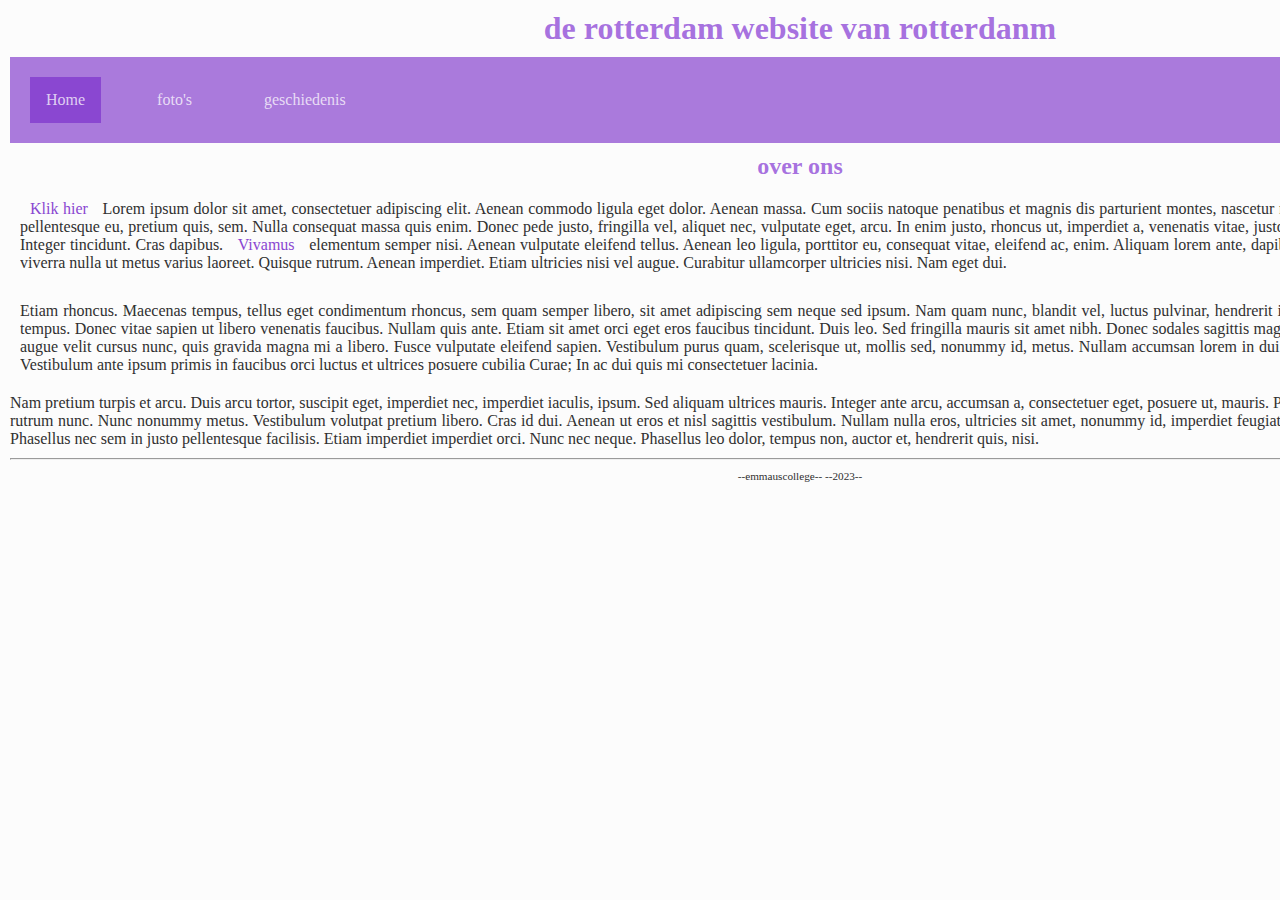
<file: index.html>
<!DOCTYPE html>

<html lang="nl">

<head>
  <link rel="stylesheet" href="style.css" />
  <title>rotterdam website</title>
  <meta charset="UTF-8" />
</head>

<body>
  <div class="page">

    <header>
      <h1 id="hoofdtitel" class="belangrijk">de rotterdam website van rotterdanm</h1>
    </header>
   

    <nav>
      <ul>
        <li><a class="active" href="index.html">Home</a></li>
        <li><a href="overmij.html">foto's</a></li>
        <li><a href="info.html">geschiedenis</a></li>
      </ul>
    </nav>

    <main>
      <h2>over ons</h2>

      <div class="item">
       
        <p class="item-tekst">
          <a href="http://nu.nl">Klik hier</a> Lorem ipsum dolor sit amet, consectetuer adipiscing elit. Aenean commodo
          ligula eget dolor. Aenean massa. Cum sociis natoque penatibus et magnis dis parturient montes, nascetur
          ridiculus mus. Donec quam felis, ultricies nec, pellentesque eu, pretium quis, sem. Nulla consequat massa quis
          enim. Donec pede justo, fringilla vel, aliquet nec, vulputate eget, arcu. In enim justo, rhoncus ut, imperdiet
          a, venenatis vitae, justo. Nullam dictum felis eu pede mollis pretium. Integer tincidunt. Cras dapibus. <a
            href="http://www.encyclo.nl/begrip/dum%20vivimus%20vivamus">Vivamus</a> elementum semper nisi. Aenean
          vulputate eleifend tellus. Aenean leo ligula, porttitor eu, consequat vitae, eleifend ac, enim. Aliquam lorem
          ante, dapibus in, viverra quis, feugiat a, tellus. Phasellus viverra nulla ut metus varius laoreet. Quisque
          rutrum. Aenean imperdiet. Etiam ultricies nisi vel augue. Curabitur ullamcorper ultricies nisi. Nam eget dui.
        </p>
      </div>

      <div class="item">
         
        <p class="item-tekst">
          Etiam rhoncus. Maecenas tempus, tellus eget
          condimentum rhoncus, sem quam semper libero, sit amet adipiscing sem neque sed ipsum. Nam quam nunc, blandit
          vel, luctus pulvinar, hendrerit id, lorem. Maecenas nec odio et ante tincidunt tempus. Donec vitae sapien ut
          libero venenatis faucibus. Nullam quis ante. Etiam sit amet orci eget eros faucibus tincidunt. Duis leo. Sed
          fringilla mauris sit amet nibh. Donec sodales sagittis magna. Sed consequat, leo eget bibendum sodales, augue
          velit cursus nunc, quis gravida magna mi a libero. Fusce vulputate eleifend sapien. Vestibulum purus quam,
          scelerisque ut, mollis sed, nonummy id, metus. Nullam accumsan lorem in dui. Cras ultricies mi eu turpis
          hendrerit fringilla. Vestibulum ante ipsum primis in faucibus orci luctus et ultrices posuere cubilia Curae;
          In
          ac dui quis mi consectetuer lacinia.
        </p>
      </div>

      <p>
        Nam pretium turpis et arcu. Duis arcu tortor, suscipit eget, imperdiet nec, imperdiet iaculis, ipsum. Sed
        aliquam ultrices mauris. Integer ante arcu, accumsan a, consectetuer eget, posuere ut, mauris. Praesent
        adipiscing. Phasellus ullamcorper ipsum rutrum nunc. Nunc nonummy metus. Vestibulum volutpat pretium libero.
        Cras id dui. Aenean ut eros et nisl sagittis vestibulum. Nullam nulla eros, ultricies sit amet, nonummy id,
        imperdiet feugiat, pede. Sed lectus. Donec mollis hendrerit risus. Phasellus nec sem in justo pellentesque
        facilisis. Etiam imperdiet imperdiet orci. Nunc nec neque. Phasellus leo dolor, tempus non, auctor et, hendrerit
        quis, nisi.
      </p>

    </main>

    <footer>
      <hr />
      <p class="smalltext">--emmauscollege-- --2023--</p>
    </footer>

  </div>
</body>

</html>
</file>
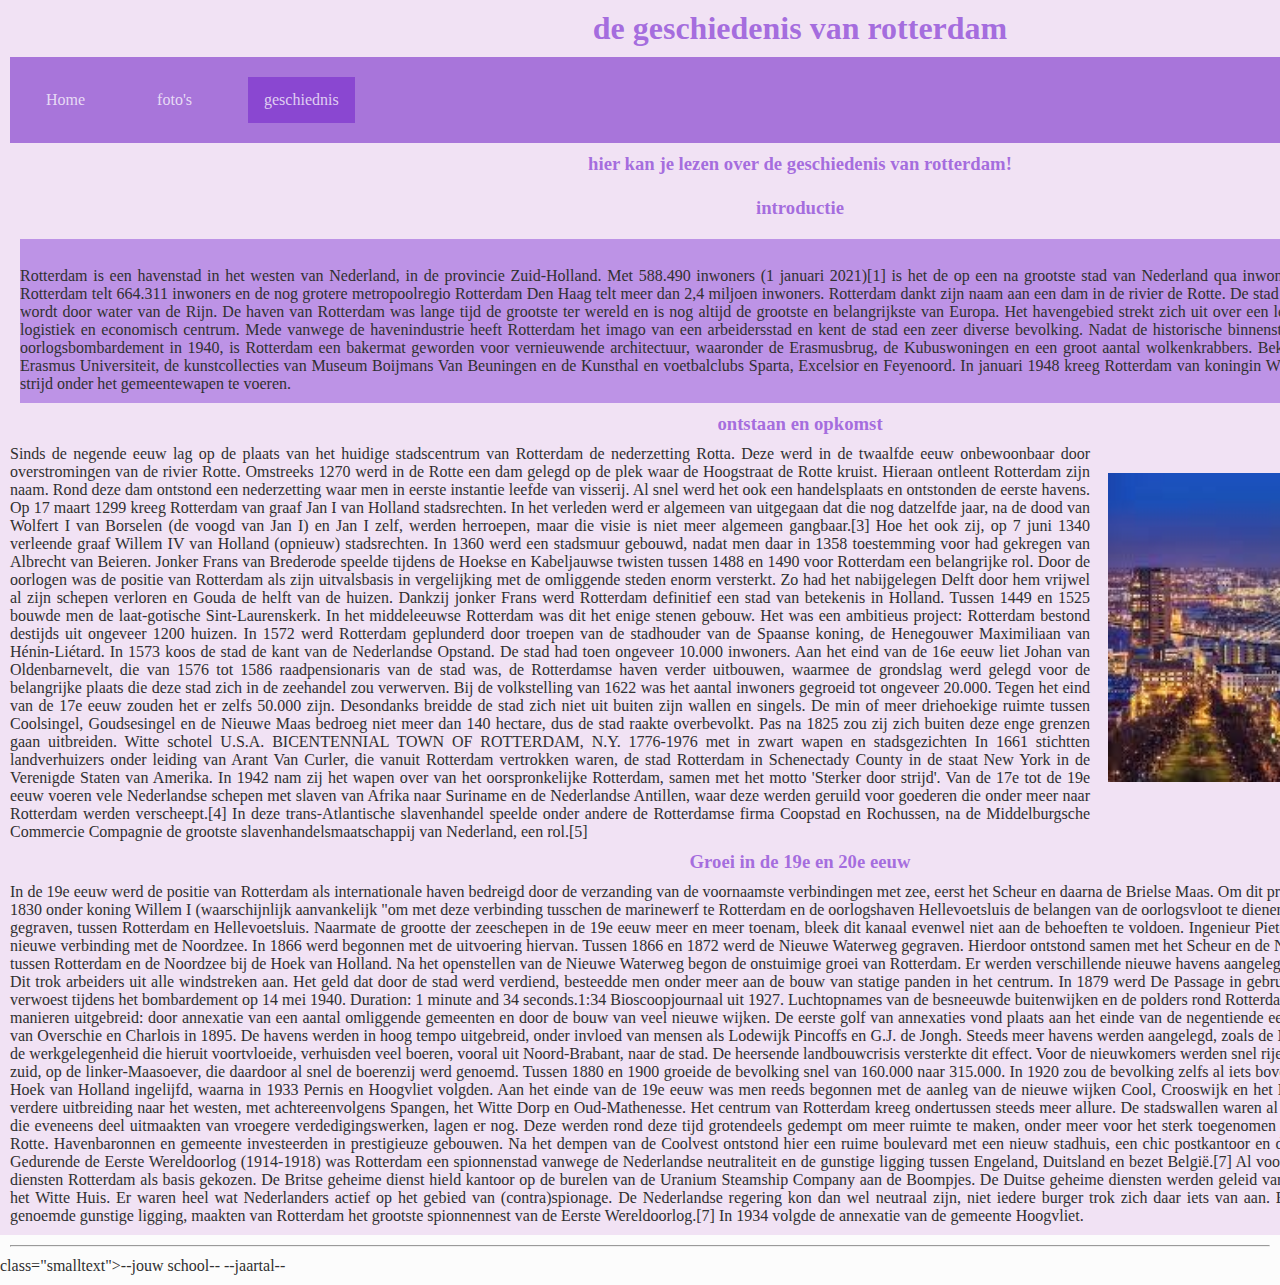
<file: info.html>
<!DOCTYPE html>

<html lang="nl">

<head>
  <link rel="stylesheet" href="style.css" />
  <title>Dit is een eenvoudige website</title>
  <meta charset="UTF-8" />
  <style>
    #first-part {
      background-color: #a772e0b5;
    }
   
    #foto1 {
      padding: 0px 0px 0px 0px;
    }
    .plaatje {
      float: right;
      padding: 18px;
    }
    .page {
      background-color:  #f1e2f4;
    }
  </style>
</head>

<body>
  <div class="page">

    <header>
      <h1>de geschiedenis van rotterdam</h1>
    </header>

    <nav>
      <ul>
        <li><a href="index.html">Home</a></li>
        <li><a href="overmij.html">foto's</a></li>
        <li><a class="active" href="info.html">geschiednis</a></li>
      </ul>
    </nav>

    <main>
      <h3>hier kan je lezen over de geschiedenis van rotterdam!<br><br>introductie</h3>
      <div id="all-text"></div>
      <div id="first-part"><p><br>Rotterdam is een havenstad in het westen van Nederland, in de provincie Zuid-Holland. Met 588.490 inwoners (1 januari 2021)[1] is het de op een na grootste stad van Nederland qua inwoneraantal, na Amsterdam. De gehele gemeente Rotterdam telt 664.311 inwoners en de nog grotere metropoolregio Rotterdam Den Haag telt meer dan 2,4 miljoen inwoners.

        Rotterdam dankt zijn naam aan een dam in de rivier de Rotte. De stad ligt aan de rivier de Nieuwe Maas, die gevoed wordt door water van de Rijn. De haven van Rotterdam was lange tijd de grootste ter wereld en is nog altijd de grootste en belangrijkste van Europa. Het havengebied strekt zich uit over een lengte van 40 kilometer[2] en is een belangrijk logistiek en economisch centrum. Mede vanwege de havenindustrie heeft Rotterdam het imago van een arbeidersstad en kent de stad een zeer diverse bevolking.
        
        Nadat de historische binnenstad grotendeels verwoest werd door een Duits oorlogsbombardement in 1940, is Rotterdam een bakermat geworden voor vernieuwende architectuur, waaronder de Erasmusbrug, de Kubuswoningen en een groot aantal wolkenkrabbers. Bekendheid geniet de stad daarnaast vanwege de Erasmus Universiteit, de kunstcollecties van Museum Boijmans Van Beuningen en de Kunsthal en voetbalclubs Sparta, Excelsior en Feyenoord.
        
        In januari 1948 kreeg Rotterdam van koningin Wilhelmina toestemming de spreuk Sterker door strijd onder het gemeentewapen te voeren.</p></div>
        <h3>ontstaan en opkomst</h3>
        <p><img class="plaatje" src="/afbeeldingen/rotterdamskyline.jpeg" width="500">Sinds de negende eeuw lag op de plaats van het huidige stadscentrum van Rotterdam de nederzetting Rotta. Deze werd in de twaalfde eeuw onbewoonbaar door overstromingen van de rivier Rotte. Omstreeks 1270 werd in de Rotte een dam gelegd op de plek waar de Hoogstraat de Rotte kruist. Hieraan ontleent Rotterdam zijn naam. Rond deze dam ontstond een nederzetting waar men in eerste instantie leefde van visserij. Al snel werd het ook een handelsplaats en ontstonden de eerste havens. Op 17 maart 1299 kreeg Rotterdam van graaf Jan I van Holland stadsrechten. In het verleden werd er algemeen van uitgegaan dat die nog datzelfde jaar, na de dood van Wolfert I van Borselen (de voogd van Jan I) en Jan I zelf, werden herroepen, maar die visie is niet meer algemeen gangbaar.[3] Hoe het ook zij, op 7 juni 1340 verleende graaf Willem IV van Holland (opnieuw) stadsrechten. In 1360 werd een stadsmuur gebouwd, nadat men daar in 1358 toestemming voor had gekregen van Albrecht van Beieren.

          Jonker Frans van Brederode speelde tijdens de Hoekse en Kabeljauwse twisten tussen 1488 en 1490 voor Rotterdam een belangrijke rol. Door de oorlogen was de positie van Rotterdam als zijn uitvalsbasis in vergelijking met de omliggende steden enorm versterkt. Zo had het nabijgelegen Delft door hem vrijwel al zijn schepen verloren en Gouda de helft van de huizen. Dankzij jonker Frans werd Rotterdam definitief een stad van betekenis in Holland.
          
          Tussen 1449 en 1525 bouwde men de laat-gotische Sint-Laurenskerk. In het middeleeuwse Rotterdam was dit het enige stenen gebouw. Het was een ambitieus project: Rotterdam bestond destijds uit ongeveer 1200 huizen.
          
          In 1572 werd Rotterdam geplunderd door troepen van de stadhouder van de Spaanse koning, de Henegouwer Maximiliaan van Hénin-Liétard. In 1573 koos de stad de kant van de Nederlandse Opstand. De stad had toen ongeveer 10.000 inwoners. Aan het eind van de 16e eeuw liet Johan van Oldenbarnevelt, die van 1576 tot 1586 raadpensionaris van de stad was, de Rotterdamse haven verder uitbouwen, waarmee de grondslag werd gelegd voor de belangrijke plaats die deze stad zich in de zeehandel zou verwerven. Bij de volkstelling van 1622 was het aantal inwoners gegroeid tot ongeveer 20.000. Tegen het eind van de 17e eeuw zouden het er zelfs 50.000 zijn.
          
          Desondanks breidde de stad zich niet uit buiten zijn wallen en singels. De min of meer driehoekige ruimte tussen Coolsingel, Goudsesingel en de Nieuwe Maas bedroeg niet meer dan 140 hectare, dus de stad raakte overbevolkt. Pas na 1825 zou zij zich buiten deze enge grenzen gaan uitbreiden.
          
          
          Witte schotel U.S.A. BICENTENNIAL TOWN OF ROTTERDAM, N.Y. 1776-1976 met in zwart wapen en stadsgezichten
          In 1661 stichtten landverhuizers onder leiding van Arant Van Curler, die vanuit Rotterdam vertrokken waren, de stad Rotterdam in Schenectady County in de staat New York in de Verenigde Staten van Amerika. In 1942 nam zij het wapen over van het oorspronkelijke Rotterdam, samen met het motto 'Sterker door strijd'.
          
          Van de 17e tot de 19e eeuw voeren vele Nederlandse schepen met slaven van Afrika naar Suriname en de Nederlandse Antillen, waar deze werden geruild voor goederen die onder meer naar Rotterdam werden verscheept.[4] In deze trans-Atlantische slavenhandel speelde onder andere de Rotterdamse firma Coopstad en Rochussen, na de Middelburgsche Commercie Compagnie de grootste slavenhandelsmaatschappij van Nederland, een rol.[5]</p>
          </p>
          <h3>Groei in de 19e en 20e eeuw</h3>
          <p>In de 19e eeuw werd de positie van Rotterdam als internationale haven bedreigd door de verzanding van de voornaamste verbindingen met zee, eerst het Scheur en daarna de Brielse Maas. Om dit probleem het hoofd te bieden werd tussen 1827 en 1830 onder koning Willem I (waarschijnlijk aanvankelijk "om met deze verbinding tusschen de marinewerf te Rotterdam en de oorlogshaven Hellevoetsluis de belangen van de oorlogsvloot te dienen")[6] door het eiland Voorne het Voornse kanaal gegraven, tussen Rotterdam en Hellevoetsluis. Naarmate de grootte der zeeschepen in de 19e eeuw meer en meer toenam, bleek dit kanaal evenwel niet aan de behoeften te voldoen. Ingenieur Pieter Caland ontwierp een ambitieus plan voor een nieuwe verbinding met de Noordzee. In 1866 werd begonnen met de uitvoering hiervan. Tussen 1866 en 1872 werd de Nieuwe Waterweg gegraven. Hierdoor ontstond samen met het Scheur en de Nieuwe Maas, een directe scheepvaartverbinding tussen Rotterdam en de Noordzee bij de Hoek van Holland. Na het openstellen van de Nieuwe Waterweg begon de onstuimige groei van Rotterdam. Er werden verschillende nieuwe havens aangelegd, waardoor de werkgelegenheid enorm toenam. Dit trok arbeiders uit alle windstreken aan. Het geld dat door de stad werd verdiend, besteedde men onder meer aan de bouw van statige panden in het centrum. In 1879 werd De Passage in gebruik genomen naar ontwerp van J.C. van Wijk en verwoest tijdens het bombardement op 14 mei 1940.

            Duration: 1 minute and 34 seconds.1:34
            Bioscoopjournaal uit 1927. Luchtopnames van de besneeuwde buitenwijken en de polders rond Rotterdam, evenals van de havens.
            De stad werd op twee manieren uitgebreid: door annexatie van een aantal omliggende gemeenten en door de bouw van veel nieuwe wijken. De eerste golf van annexaties vond plaats aan het einde van de negentiende eeuw met Delfshaven (1886), Kralingen, een deel van Overschie en Charlois in 1895.
            
            De havens werden in hoog tempo uitgebreid, onder invloed van mensen als Lodewijk Pincoffs en G.J. de Jongh. Steeds meer havens werden aangelegd, zoals de Maas-, Rijn- en Waalhavens. Aangetrokken door de werkgelegenheid die hieruit voortvloeide, verhuisden veel boeren, vooral uit Noord-Brabant, naar de stad. De heersende landbouwcrisis versterkte dit effect. Voor de nieuwkomers werden snel rijen goedkope woningen in elkaar gezet, vooral op zuid, op de linker-Maasoever, die daardoor al snel de boerenzij werd genoemd. Tussen 1880 en 1900 groeide de bevolking snel van 160.000 naar 315.000. In 1920 zou de bevolking zelfs al iets boven de 500.000 inwoners bedragen. In 1914 werd Hoek van Holland ingelijfd, waarna in 1933 Pernis en Hoogvliet volgden.
            
            Aan het einde van de 19e eeuw was men reeds begonnen met de aanleg van de nieuwe wijken Cool, Crooswijk en het Nieuwe Westen. Vanaf ongeveer 1914 begon de verdere uitbreiding naar het westen, met achtereenvolgens Spangen, het Witte Dorp en Oud-Mathenesse.
            
            Het centrum van Rotterdam kreeg ondertussen steeds meer allure. De stadswallen waren al enige tijd daarvoor afgebroken, maar de vesten, die eveneens deel uitmaakten van vroegere verdedigingswerken, lagen er nog. Deze werden rond deze tijd grotendeels gedempt om meer ruimte te maken, onder meer voor het sterk toegenomen verkeer. Ook dempte men grote stukken van de Rotte. Havenbaronnen en gemeente investeerden in prestigieuze gebouwen. Na het dempen van de Coolvest ontstond hier een ruime boulevard met een nieuw stadhuis, een chic postkantoor en de Beurs. Moderne architecten kregen een kans.
            
            Gedurende de Eerste Wereldoorlog (1914-1918) was Rotterdam een spionnenstad vanwege de Nederlandse neutraliteit en de gunstige ligging tussen Engeland, Duitsland en bezet België.[7] Al voor de oorlog begon hadden buitenlandse geheime diensten Rotterdam als basis gekozen. De Britse geheime dienst hield kantoor op de burelen van de Uranium Steamship Company aan de Boompjes. De Duitse geheime diensten werden geleid vanuit het Keizerlijke Duitse consulaat-generaal in het Witte Huis. Er waren heel wat Nederlanders actief op het gebied van (contra)spionage. De Nederlandse regering kon dan wel neutraal zijn, niet iedere burger trok zich daar iets van aan. Een gedoogbeleid, gecombineerd met de eerder genoemde gunstige ligging, maakten van Rotterdam het grootste spionnennest van de Eerste Wereldoorlog.[7] In 1934 volgde de annexatie van de gemeente Hoogvliet.</p>
          </p></div>
          </main>

    <footer>
      <hr/>
      <p> class="smalltext">--jouw school-- --jaartal--</p>
    </footer>

  </div>
</body>

</html>
</file>
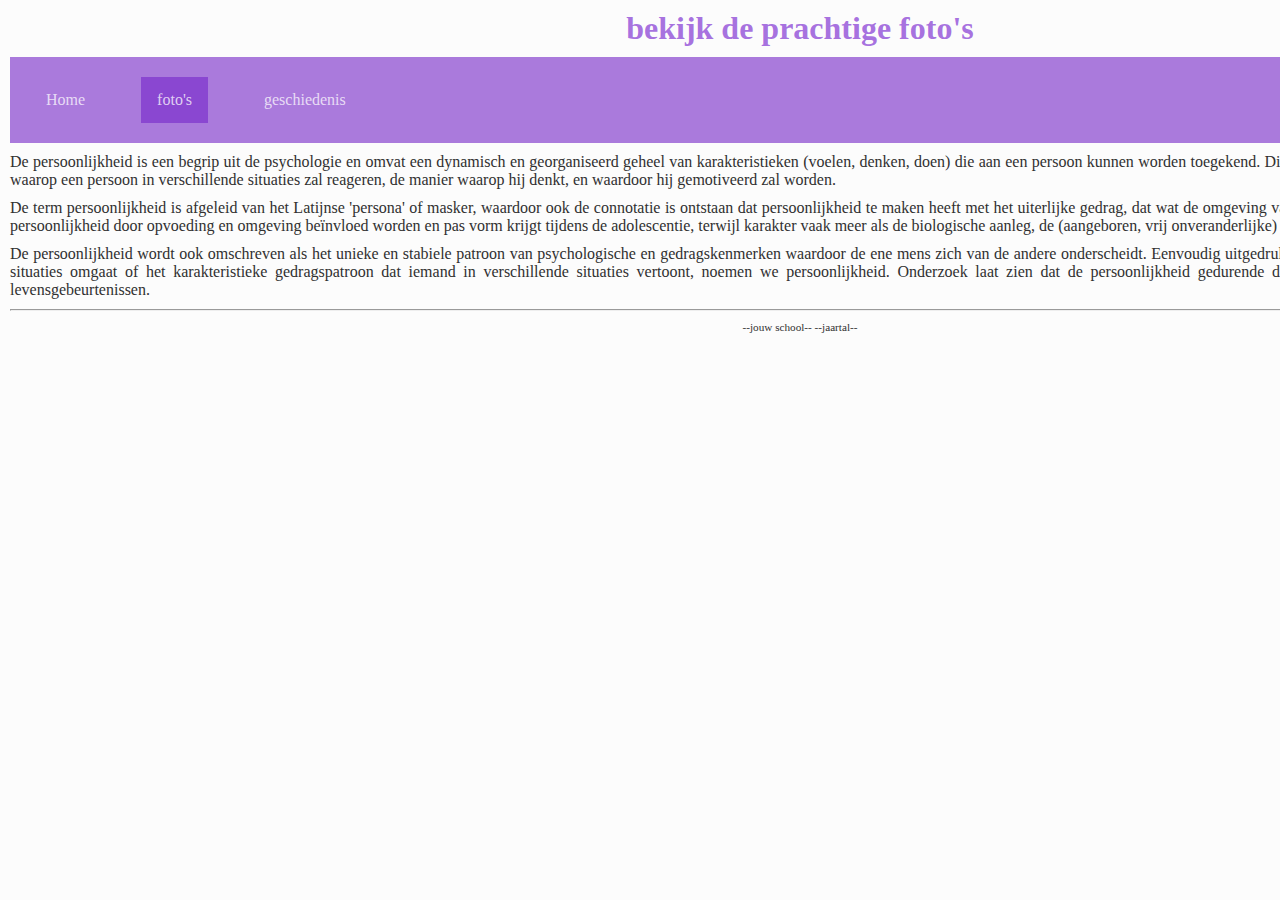
<file: overmij.html>
<!DOCTYPE html>

<html lang="nl">

<head>
  <link rel="stylesheet" href="style.css" />
  <title>Dit is een eenvoudige website</title>
  <meta charset="UTF-8" />
</head>

<body>
  <div class="page">

    <header>
      <h1>bekijk de prachtige foto's</h1>
    </header>

    <nav>
      <ul>
        <li><a href="index.html">Home</a></li>
        <li><a class="active" href="overmij.html">foto's</a></li>
        <li><a href="info.html">geschiedenis</a></li>
      </ul>
    </nav>

    <main>
      <p>De persoonlijkheid is een begrip uit de psychologie en omvat een dynamisch en georganiseerd geheel van
        karakteristieken (voelen, denken, doen) die aan een persoon kunnen worden toegekend. Dit geheel van
        eigenschappen beschrijft de manier waarop een persoon in verschillende situaties zal reageren, de manier waarop
        hij denkt, en waardoor hij gemotiveerd zal worden.</p>
      <p>De term persoonlijkheid is afgeleid van het Latijnse 'persona' of masker, waardoor ook de connotatie is
        ontstaan dat persoonlijkheid te maken heeft met het uiterlijke gedrag, dat wat de omgeving van iemand ziet. Het
        verschil met 'karakter' is dat persoonlijkheid door opvoeding en omgeving beïnvloed worden en pas vorm krijgt
        tijdens de adolescentie, terwijl karakter vaak meer als de biologische aanleg, de (aangeboren, vrij
        onveranderlijke) aard van die persoon wordt beschouwd.</p>
      <p>De persoonlijkheid wordt ook omschreven als het unieke en stabiele patroon van psychologische en
        gedragskenmerken waardoor de ene mens zich van de andere onderscheidt. Eenvoudig uitgedrukt: de manier waarop
        iemand met uiteenlopende situaties omgaat of het karakteristieke gedragspatroon dat iemand in verschillende
        situaties vertoont, noemen we persoonlijkheid. Onderzoek laat zien dat de persoonlijkheid gedurende de
        levensloop kan veranderen ten gevolge van levensgebeurtenissen.</p>
    </main>

    <footer>
      <hr />
      <p class="smalltext">--jouw school-- --jaartal--</p>
    </footer>

  </div>
</body>

</html>
</file>
<file: style.css>
/* Instellingen tussen commentaar zijn handig om fouten te helpen vinden, uncomment om aan te zetten */

/* zorg dat elke box een gestippelde rand krijgt, 
   zodat je de afmeting goed kunt zien, 
   letop 1: dit kan de layout soms kan wijzigen 
   letop 2: laat 1 sterretje voor { staan als je commentaar weghaalt */
/*  * {border: 1px dotted black;}   */
  
/* zorg dat elke box een doorzichtige donkere achtergrond krijgt, 
   hoe meer boxen in elkaar hoe donkerder de achtergrondkleur 
   letop: laat 1 sterretje voor { staan als je commentaar weghaalt */
/*  * {background-color: rgba(0,0,0,5%);}  */

/* Basisinstellingen voor alle pagina's, alleen aanpassen als je pro wilt worden */

* {                                        /* geldt voor alles */
  box-sizing: border-box;                /* zorg dat border meetelt bij de width en height van boxen */
  margin: 10px;                           /* standaard marge 0 */
}

html, body {                      /* geldt voor html en body */
  margin: 0px;                   /* standaard marge 0 */
  background-color: #fcfcfcf4;    /* achtergrondkleur lichtgrijs */
  color: #303030;               /* tekstkleur donkergrijs */
}  

div {                             /* geldt voor div */
  overflow: hidden;               /* zorgt dat DIV de hoogte krijgt van wat erin zit (anders tellen de floats erin niet mee voor de hoogte en wordt dus wel eens hoogte 0) */
}

/* Indeling voor alle pagina's */

.page {
  width: 1600px;                 /* vaste breedte van 700 pixels */
  margin: auto;           /* boven en onder 10 pixels marge, links en rechts marge gelijk verdeeld (gecentreerd) */
}

header, footer {                  /* geldt voor header en footer */
  margin: 10px 0px
}

main {                       
  text-align: justify;            /* tekst uitvullen */}

  h1, h2, h3 {                      /* geldt voor h1 en h2 en h3 */
    margin: 10px 0px;
    text-align: center;             /* tekst centreren */
  } 
  
p {
  margin: 10px 0px;
  text-align: justify;           /* tekst links en rechts uitvullen */
}

img {
  margin: 10px 0px;
}

/* Indeling voor hoofd pagina */

/* .item {} */ /* hier doen we nog niks mee, dat mag je zelf toevoegen */



/* Indeling voor sub pagina */

/* Opmaak voor alle pagina's */

h1, h2, h3 {
      color: #9453d9d2;
}

.smalltext {
    text-align: center;
    font-size: 0.7em;
}

a {
    color: #8a47d1;
    text-decoration: none;
}

a:hover {
    text-decoration: underline;
}

/* Opmaak voor sub pagina's */

/* Navigatiebalk voor alle pagina's */
nav ul {
    list-style-type: none;
    margin: auto;
    padding: 0;
    background-color: #955ad4cd;
    overflow: hidden;
}

nav ul li {
    float: left;
}

nav li a {
    display: block;
    color: #ffffffbd;
    text-align: center;
    padding: 14px 16px;
    text-decoration: none;
}

nav li a:hover {
    background-color: #8a47d1;
}

nav li a.active {
    background-color: #8a47d1;
}
</file>
